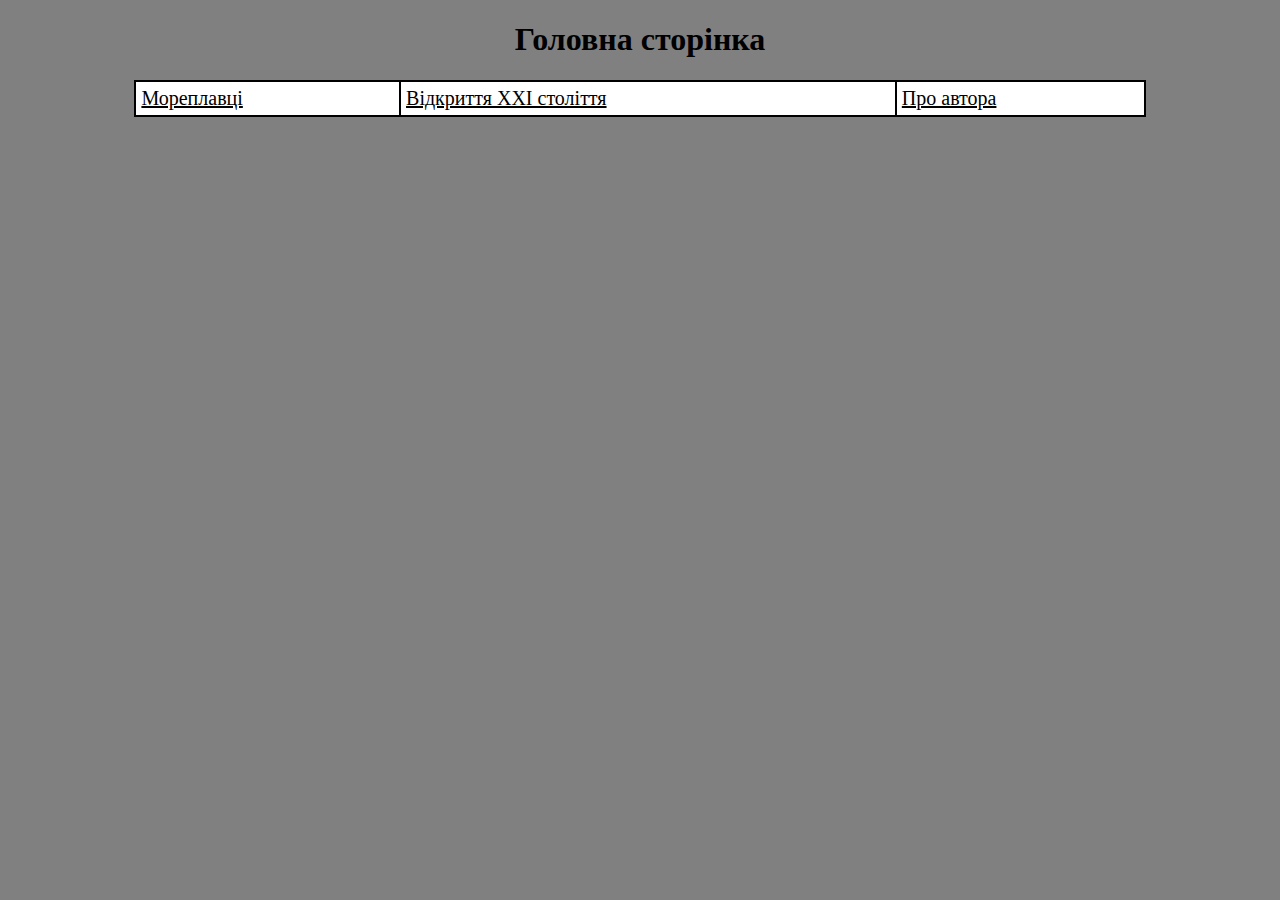
<file: index.html>
<!DOCTYPE html>
<html lang="uk">
<head>
	<meta charset="UTF-8">
	<meta name="viewport" content="width=device-width, initial-scale=1.0">
	<title>Klekh</title>
	<link rel="stylesheet" type="text/css" href="Колейдоскоп відкриттів.css">
</head>
<body>
	<caption><h1>Головна сторінка</h1></caption>
	<table>
		<tr><td><a href="Мореплавці.html">Мореплавці</a></td>
		<td><a href="Наука ХХІ століття.html">Відкриття ХХІ століття</td>
		<td><a href="Резюме.html">Про автора</td></tr>
	</table>
</body>
</html>
</file>
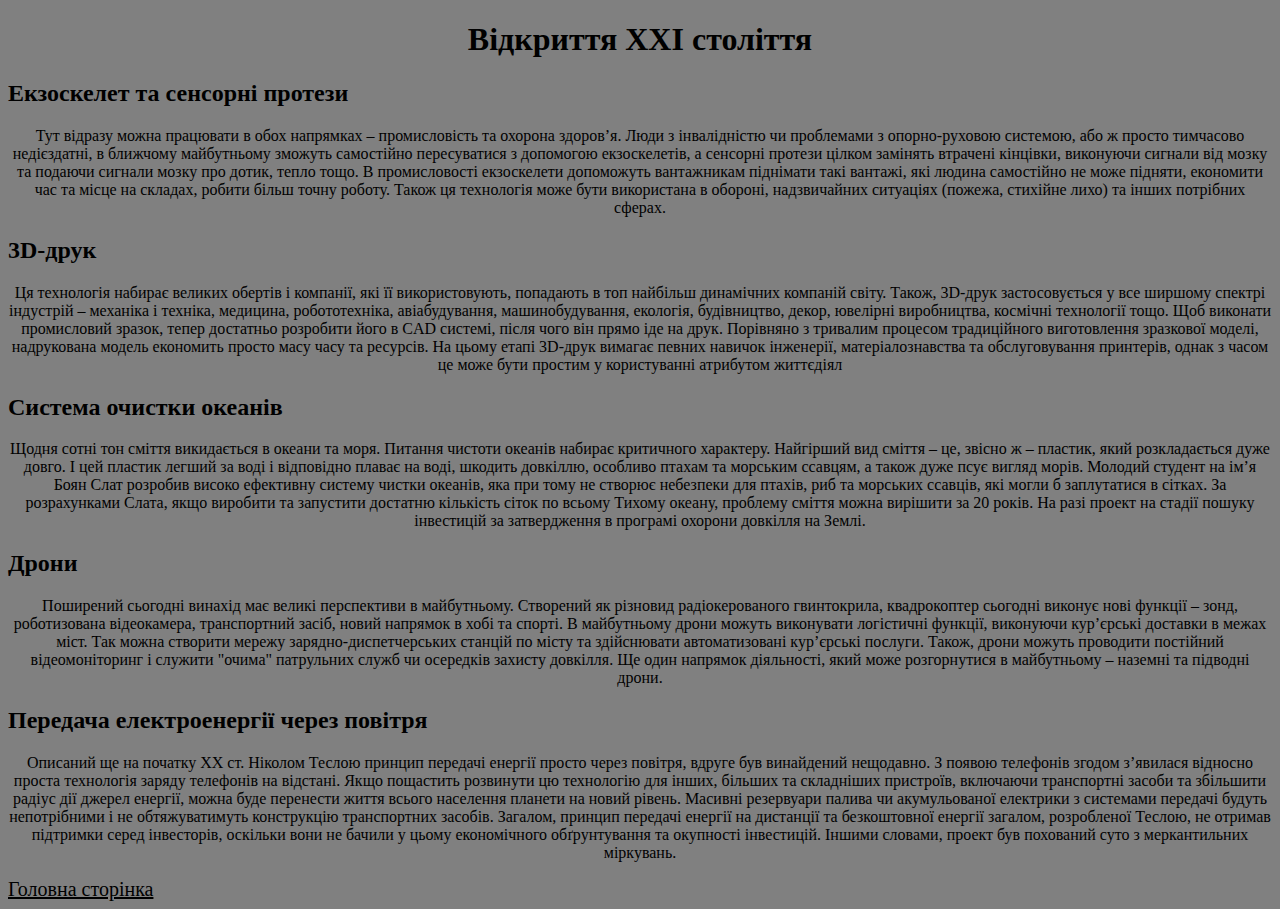
<file: Наука ХХІ століття.html>
<!DOCTYPE html>
<html lang="en">
<head>
	<meta charset="UTF-8">
	<meta name="viewport" content="width=device-width, initial-scale=1.0">
	<title>Document</title>
	<link rel="stylesheet" type="text/css" href="Колейдоскоп відкриттів.css">
</head>
<body>
	<h1>Відкриття ХХІ століття</h1>
	<h2>Екзоскелет та сенсорні протези</h2>
	<p>Тут відразу можна працювати в обох напрямках – промисловість та охорона здоров’я. Люди з інвалідністю чи проблемами з опорно-руховою системою, або ж просто тимчасово недієздатні, в ближчому майбутньому зможуть самостійно пересуватися з допомогою екзоскелетів, а сенсорні протези цілком замінять втрачені кінцівки, виконуючи сигнали від мозку та подаючи сигнали мозку про дотик, тепло тощо. В промисловості екзоскелети допоможуть вантажникам піднімати такі вантажі, які людина самостійно не може підняти, економити час та місце на складах, робити більш точну роботу. Також ця технологія може бути використана в обороні, надзвичайних ситуаціях (пожежа, стихійне лихо) та інших потрібних сферах.</p>
	<h2>3D-друк</h2>
	<p>Ця технологія набирає великих обертів і компанії, які її використовують, попадають в топ найбільш динамічних компаній світу. Також, 3D-друк застосовується у все ширшому спектрі індустрій – механіка і техніка, медицина, робототехніка, авіабудування, машинобудування, екологія, будівництво, декор, ювелірні виробництва, космічні технології тощо. Щоб виконати промисловий зразок, тепер достатньо розробити його в CAD системі, після чого він прямо іде на друк. Порівняно з тривалим процесом традиційного виготовлення зразкової моделі, надрукована модель економить просто масу часу та ресурсів. На цьому етапі 3D-друк вимагає певних навичок інженерії, матеріалознавства та обслуговування принтерів, однак з часом це може бути простим у користуванні атрибутом життєдіял</p>
	<h2>Система очистки океанів</h2>
	<p>Щодня сотні тон сміття викидається в океани та моря. Питання чистоти океанів набирає критичного характеру. Найгірший вид сміття – це, звісно ж – пластик, який розкладається дуже довго. І цей пластик легший за воді і відповідно плаває на воді, шкодить довкіллю, особливо птахам та морським ссавцям, а також дуже псує вигляд морів. Молодий студент на ім’я Боян Слат розробив високо ефективну систему чистки океанів, яка при тому не створює небезпеки для птахів, риб та морських ссавців, які могли б заплутатися в сітках. За розрахунками Слата, якщо виробити та запустити достатню кількість сіток по всьому Тихому океану, проблему сміття можна вирішити за 20 років. На разі проект на стадії пошуку інвестицій за затвердження в програмі охорони довкілля на Землі.</p>
	<h2>Дрони</h2>
	<p>Поширений сьогодні винахід має великі перспективи в майбутньому. Створений як різновид радіокерованого гвинтокрила, квадрокоптер сьогодні виконує нові функції – зонд, роботизована відеокамера, транспортний засіб, новий напрямок в хобі та спорті. В майбутньому дрони можуть виконувати логістичні функції, виконуючи кур’єрські доставки в межах міст. Так можна створити мережу зарядно-диспетчерських станцій по місту та здійснювати автоматизовані кур’єрські послуги. Також, дрони можуть проводити постійний відеомоніторинг і служити "очима" патрульних служб чи осередків захисту довкілля. Ще один напрямок діяльності, який може розгорнутися в майбутньому – наземні та підводні дрони.</p>
	<h2>Передача електроенергії через повітря</h2>
	<p> Описаний ще на початку XX ст. Ніколом Теслою принцип передачі енергії просто через повітря, вдруге був винайдений нещодавно. З появою телефонів згодом з’явилася відносно проста технологія заряду телефонів на відстані. Якщо пощастить розвинути цю технологію для інших, більших та складніших пристроїв, включаючи транспортні засоби та збільшити радіус дії джерел енергії, можна буде перенести життя всього населення планети на новий рівень. Масивні резервуари палива чи акумульованої електрики з системами передачі будуть непотрібними і не обтяжуватимуть конструкцію транспортних засобів. Загалом, принцип передачі енергії на дистанції та безкоштовної енергії загалом, розробленої Теслою, не отримав підтримки серед інвесторів, оскільки вони не бачили у цьому економічного обґрунтування та окупності інвестицій. Іншими словами, проект був похований суто з меркантильних міркувань.</p>
	<a href="index.html">Головна сторінка</a>
</body>
</html>
</file>
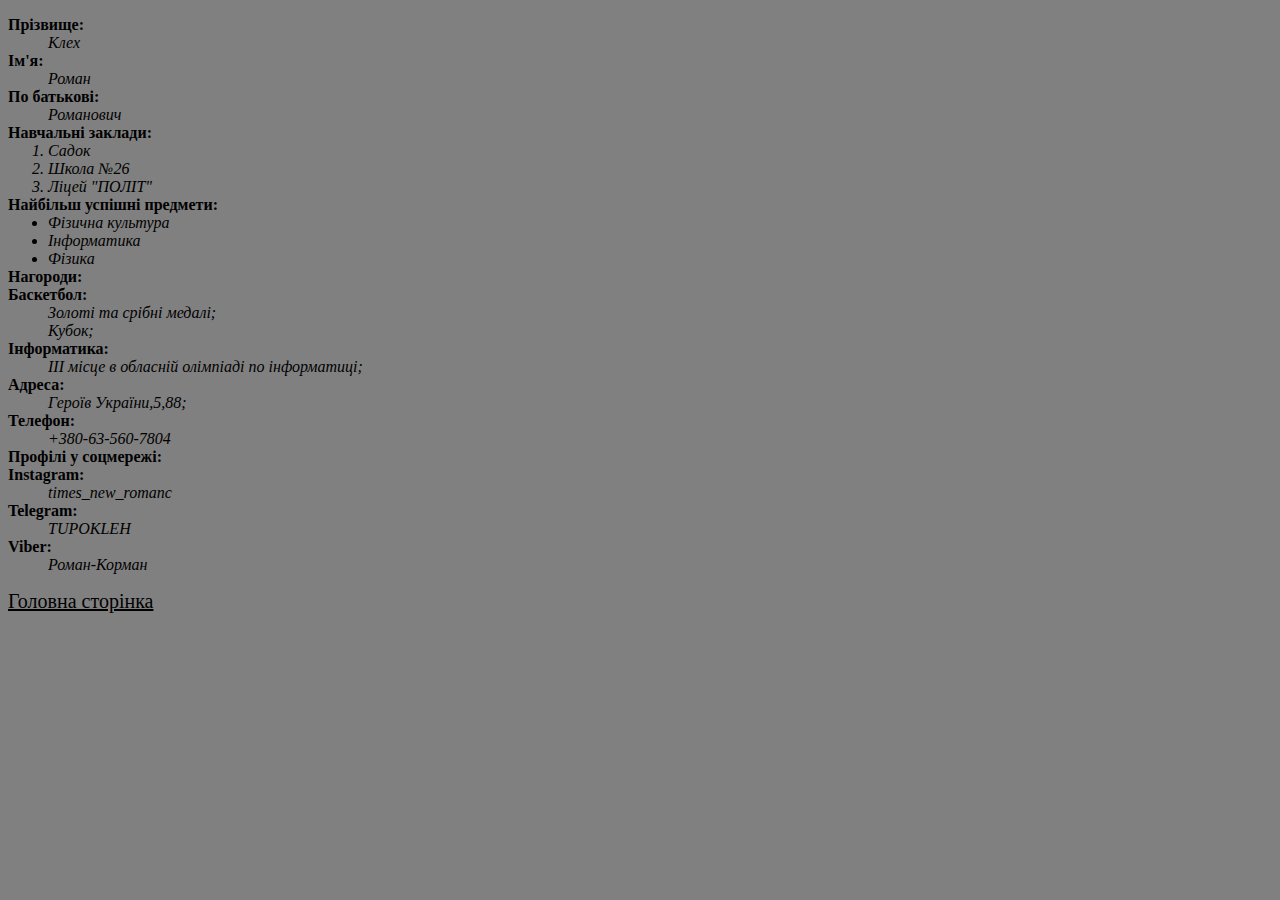
<file: Резюме.html>
<!DOCTYPE html>
<html lang="uk">
<head>
	<meta charset="UTF-8">
	<meta name="viewport" content="width=device-width, initial-scale=1.0">
	<title>Klekh</title>
	<link rel="stylesheet" type="text/css" href="Колейдоскоп відкриттів.css">
</head>
<body>
	<dl>
		<dt>Прізвище:</dt>
			<dd>Клех</dd>
		<dt>Ім'я:</dt>
			<dd>Роман</dd>
		<dt>По батькові:</dt>
			<dd>Романович</dd>
		<dt>Навчальні заклади:</dt>
			<ol>
				<li>Садок</li>
				<li>Школа №26</li>
				<li>Ліцей "ПОЛІТ"</li>				
			</ol>
		<dt>Найбільш успішні предмети:</dt>
		<ul>
			<li>Фізична культура</li>
			<li>Інформатика</li>
			<li>Фізика</li>
		</ul>
		<dt>Нагороди:</dt>
			<dt>Баскетбол:</dt>
			<dd>Золоті та срібні медалі;</dd>
			<dd>Кубок;</dd>
			<dt>Інформатика:</dt>
			<dd>ІІІ місце в обласній олімпіаді по інформатиці;</dd>
		<dt>Адреса:</dt>
			<dd>Героїв України,5,88;</dd>
		<dt>Телефон:</dt>
			<dd>+380-63-560-7804</dd>
		<dt>Профілі у соцмережі:</dt>
			<dt>Instagram:</dt>
				<dd>times_new_romanc</dd>
			<dt>Telegram:</dt>
				<dd>TUPOKLEH</dd>
			<dt>Viber:</dt>
				<dd>Роман-Корман</dd>
	</dl>
	<a href="index.html">Головна сторінка</a>
</body>
</html>
</file>
<file: Колейдоскоп відкриттів.css>
body{
	background-color: gray;
}
h1{
	text-align: center;
	color:black;
}
caption{
	text-align: center;
}
table{
	border-style: solid;
	margin:auto;
	background-color: white;
	width: 98%;
	border-width: 2px;
	border-color: black;
	padding: 5px;
}
td,th{
	border-style: solid;
	border-width: 2px;
	padding: 5px;
}
}
dt{font-family:sans-serif;font-weight:bold;}
dd{font-family:serif;font-style:italic;}
li{font-family:serif;font-style:italic;}
a{
	color:black;
	font-size: 20px;
}
.p{
	background-color: peachpuff;
}
.g{
	background-color: palegreen;
}
.k{
	background-color: khaki;}
.d{
	color: black;
}
table{
	border-collapse: collapse;
	width: 80%;
	}
th{
	padding: 8px;
	}
dt{
	font-weight: bold;
	}
p{
	text-align: center;
}
</file>
